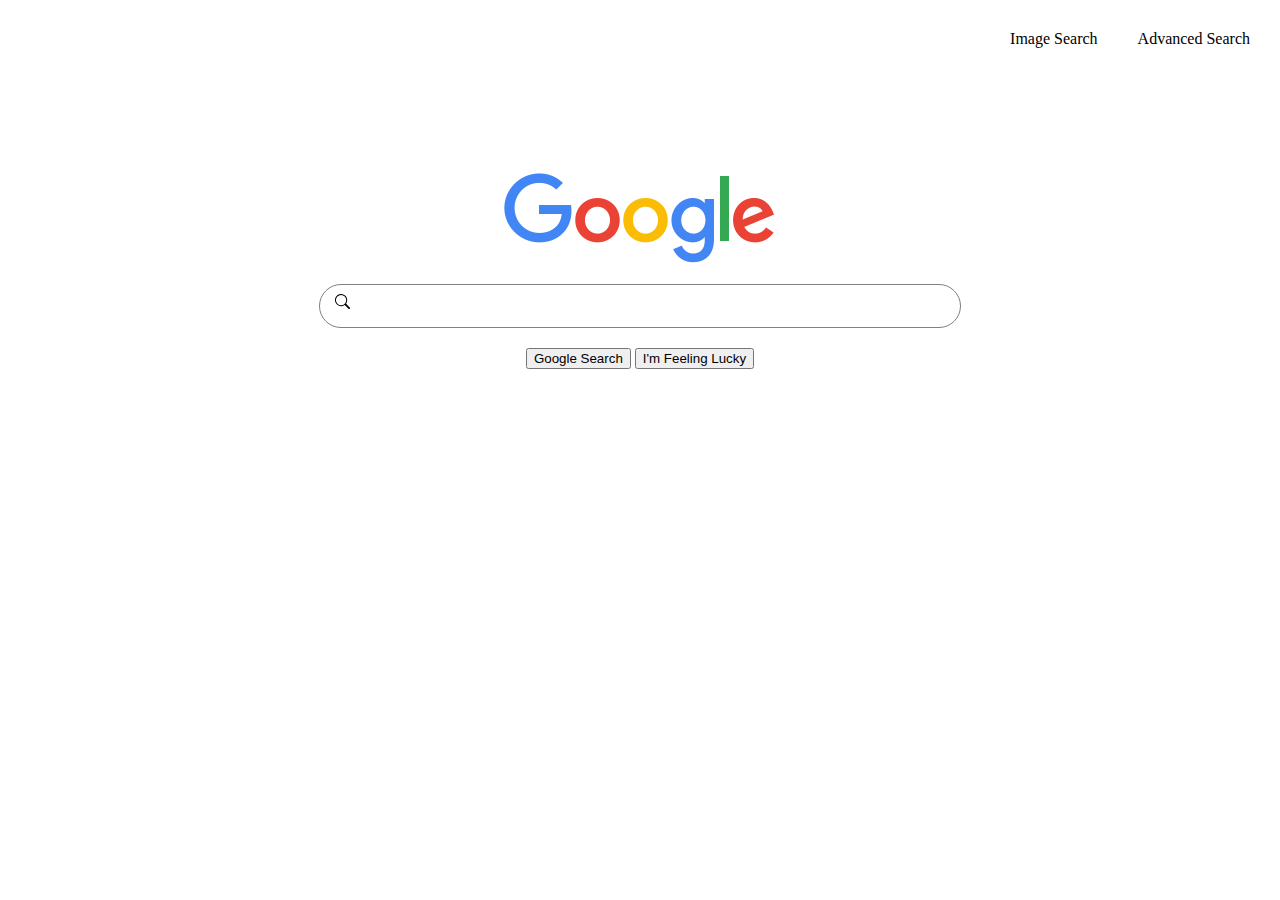
<file: index.html>
<!DOCTYPE html>
<html lang="en">
    <head>
        <title>Search</title>    
        <link href="style0.css" rel="stylesheet">
        <link href="https://cdn.jsdelivr.net/npm/bootstrap@5.0.0-beta1/dist/css/bootstrap.min.css" rel="stylesheet" integrity="sha384-giJF6kkoqNQ00vy+HMDP7azOuL0xtbfIcaT9wjKHr8RbDVddVHyTfAAsrekwKmP1" crossorigin="anonymous">
    </head>

    <center>
        <body>
            <nav> 
                <a href="advance.html">Advanced Search</a>
                <a href="image.html">Image Search</a>
            </nav>  

            <div>
                <img src="googlelogo.png" alt="Google">
                <form action="https://google.com/search">
                    <div class="s">
                        <svg xmlns="http://www.w3.org/2000/svg" width="16" height="16" fill="currentColor" class="bi bi-search" viewBox="0 0 16 16">
                            <path d="M11.742 10.344a6.5 6.5 0 1 0-1.397 1.398h-.001c.03.04.062.078.098.115l3.85 3.85a1 1 0 0 0 1.415-1.414l-3.85-3.85a1.007 1.007 0 0 0-.115-.1zM12 6.5a5.5 5.5 0 1 1-11 0 5.5 5.5 0 0 1 11 0z"/>
                        </svg>
                        <input class="search" type="text" name="q">
                    </div>
                    <div class="button">
                        <input type="submit" class="btn btn-light" value="Google Search">
                        <input type="submit" class="btn btn-light" name="btnI" value="I'm Feeling Lucky">
                    </div>
                </form>
            </div>
        </body>
    </center>
</html>
</file>
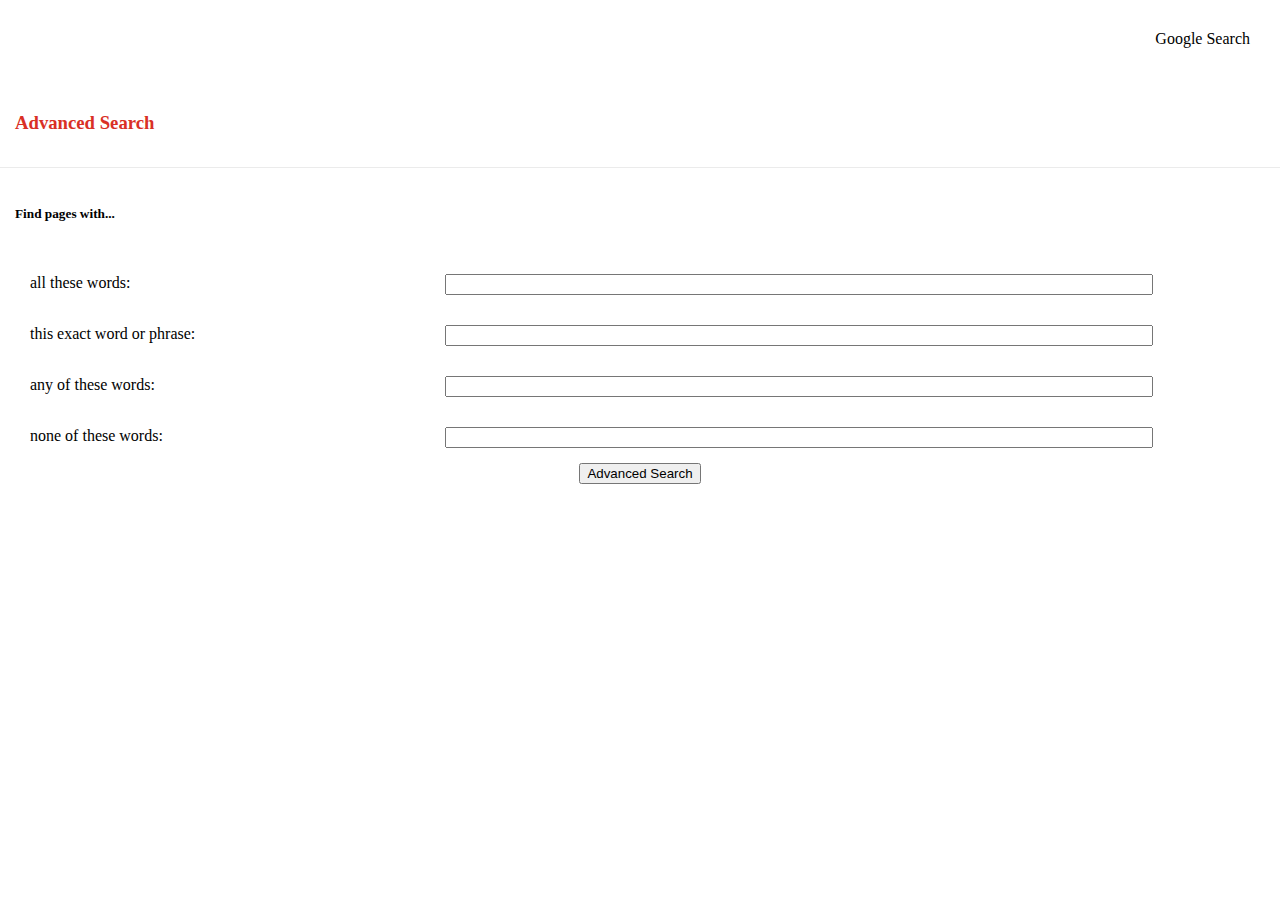
<file: advance.html>
<!DOCTYPE html>
<html lang="en">
    <head>
        <title>Advanced search</title>
        <meta name="viewport" content="width=device-width, initial-scale=1.0">
        <link href="style0.css" rel="stylesheet">
        <link href="https://cdn.jsdelivr.net/npm/bootstrap@5.0.0-beta1/dist/css/bootstrap.min.css" rel="stylesheet" integrity="sha384-giJF6kkoqNQ00vy+HMDP7azOuL0xtbfIcaT9wjKHr8RbDVddVHyTfAAsrekwKmP1" crossorigin="anonymous">
    </head>

    <body>
        <header>
            <nav>
                <a href="index.html">Google Search</a>
            </nav>  
            <h3>Advanced Search</h3>
            <div></div>
        </header>  

        <h5>Find pages with...</h5>

        <form action="https://google.com/search">
            <div class="x">
                <label>all these words:</label>
                <div>
                    <input  class="y" name="as_q" type="text">
                </div>
            </div>

            <div class="x">
                <label>this exact word or phrase:</label>
                <div>
                    <input  class="y" name="as_epq" type="text">
                </div>
            </div>

            <div class="x">
                <label>any of these words:</label>
                <div>
                    <input  class="y" name="as_oq" type="text">
                </div>
            </div>

            <div class="x">
                <label>none of these words:</label>
                <div>
                    <input  class="y" name="as_eq" type="text">
                </div>
            </div>
            
            <center>
                <input type="submit" class="btn btn-outline-primary" value="Advanced Search">
            </center>

        </form>
            
    </body>
</html>
</file>
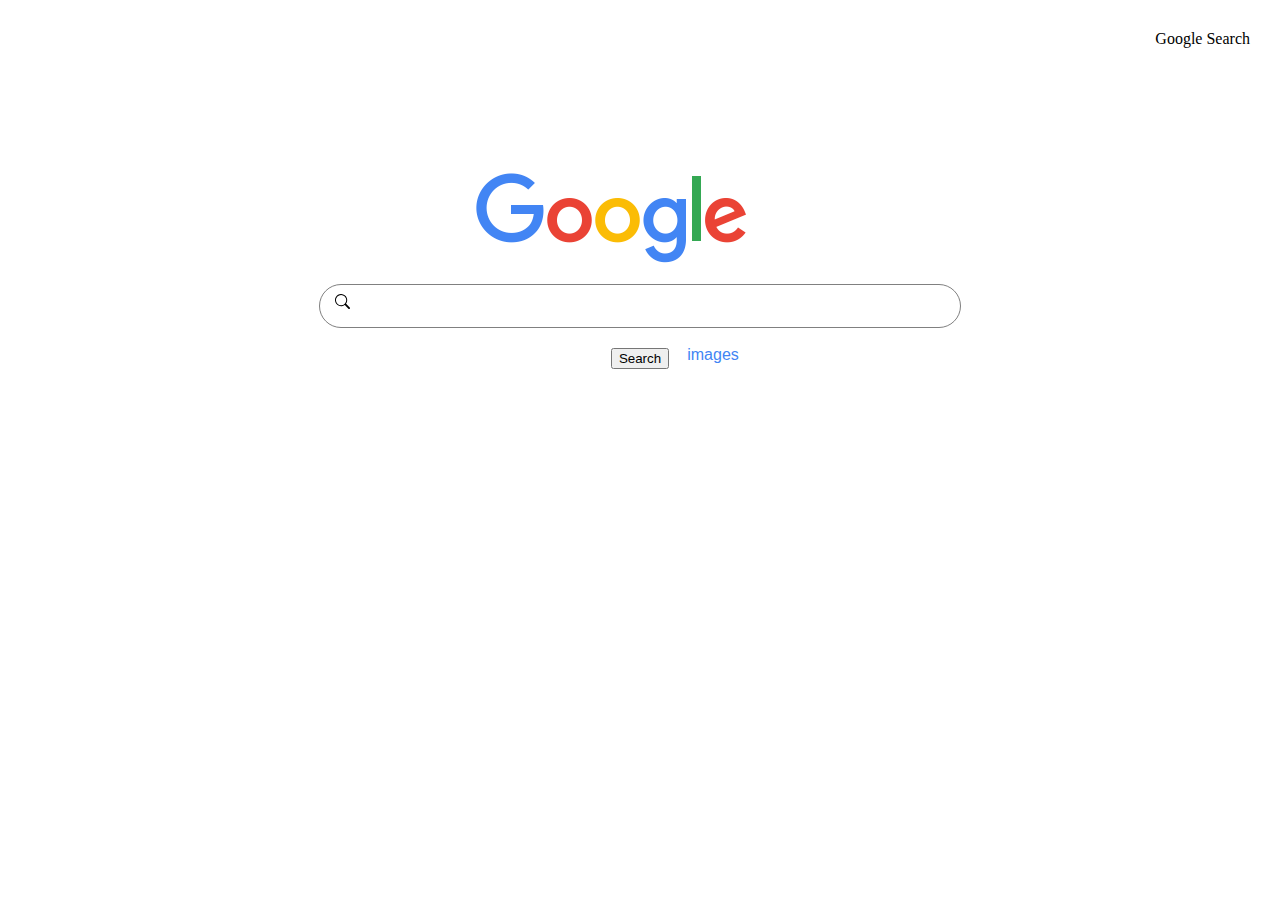
<file: image.html>
<!DOCTYPE html>
<html lang="en">
    <head>
        <title>Image Search</title>    
        <link href="style0.css" rel="stylesheet">
        <link href="https://cdn.jsdelivr.net/npm/bootstrap@5.0.0-beta1/dist/css/bootstrap.min.css" rel="stylesheet" integrity="sha384-giJF6kkoqNQ00vy+HMDP7azOuL0xtbfIcaT9wjKHr8RbDVddVHyTfAAsrekwKmP1" crossorigin="anonymous">
    </head>

    <center>
        <body>
            <nav>
                <a href="index.html">Google Search</a>
            </nav>  

            <div>
                <img src="googlelogo.png" alt="Google">
                <span>images</span>
                <form action="https://google.com/search">
                    <div class="s">
                        <svg xmlns="http://www.w3.org/2000/svg" width="16" height="16" fill="currentColor" class="bi bi-search" viewBox="0 0 16 16">
                            <path d="M11.742 10.344a6.5 6.5 0 1 0-1.397 1.398h-.001c.03.04.062.078.098.115l3.85 3.85a1 1 0 0 0 1.415-1.414l-3.85-3.85a1.007 1.007 0 0 0-.115-.1zM12 6.5a5.5 5.5 0 1 1-11 0 5.5 5.5 0 0 1 11 0z"/>
                        </svg>
                        <input class="search" type="text" name="q">
                    </div>   
                    <div class="button">
                        <input type="hidden" name="tbm" value="isch">
                        <input type="submit" class="btn btn-light" value="Search">
                    </div>
                </form>
            </div>
        </body>
    </center>
</html>
</file>
<file: style0.css>
nav a{
    color: black;
    margin: 20px;
    text-decoration: none;
    text-align: center;
    float: right;
}
nav{
    display: flex;
    flex-flow: row-reverse;
    padding: 10px;
}
img{
    vertical-align:auto;
    align-items: center;
    margin-top: 80px;
    float: none;
    padding: 15px;
    
}
header div{
    border-bottom: 1px solid #ebebeb;
}

.y{
    width: 100%;
}

h5{
    padding: 15px;
    padding-left: 15px;
}

h3{
    text-decoration: solid;
    color: #d93025;
    padding: 15px;
    padding-left: 15px;

}

.button{
    padding:20px;
}


.s{
    width:640px;
    margin: 0 auto;
    border:1px solid gray;
    border-radius: 30px;
    
}
.search{
    width: 550px;
    font-size:18px;
    border: none;
    padding-top: 5px;
    margin-bottom: 12px;
}
svg{
    position: relative;
    height: 15px;
    margin-top: 9px;
    width: 15px;
    margin-left:-38px; 
}

.x{
    display: grid;
    grid-template-columns: 400px 700px auto;
    column-gap: 15px;
    row-gap:20px;  
    padding: 15px;
    padding-left: 30px;
}

input:hover{
    border: ;
}

center{
    text-align: -webkit-center
}

span{
    color:#4285f4;
    font: 16px/16px roboto-regular, arial, sans-serif;
    right: 80px;
    position: relative;
    top: 80px;
    white-space: nowrap  
}

input:hover{
    color: #2a2a2a;
	border: 1px solid #bdbdbd;
    

}
body{
    margin: 0px;
}
</file>
